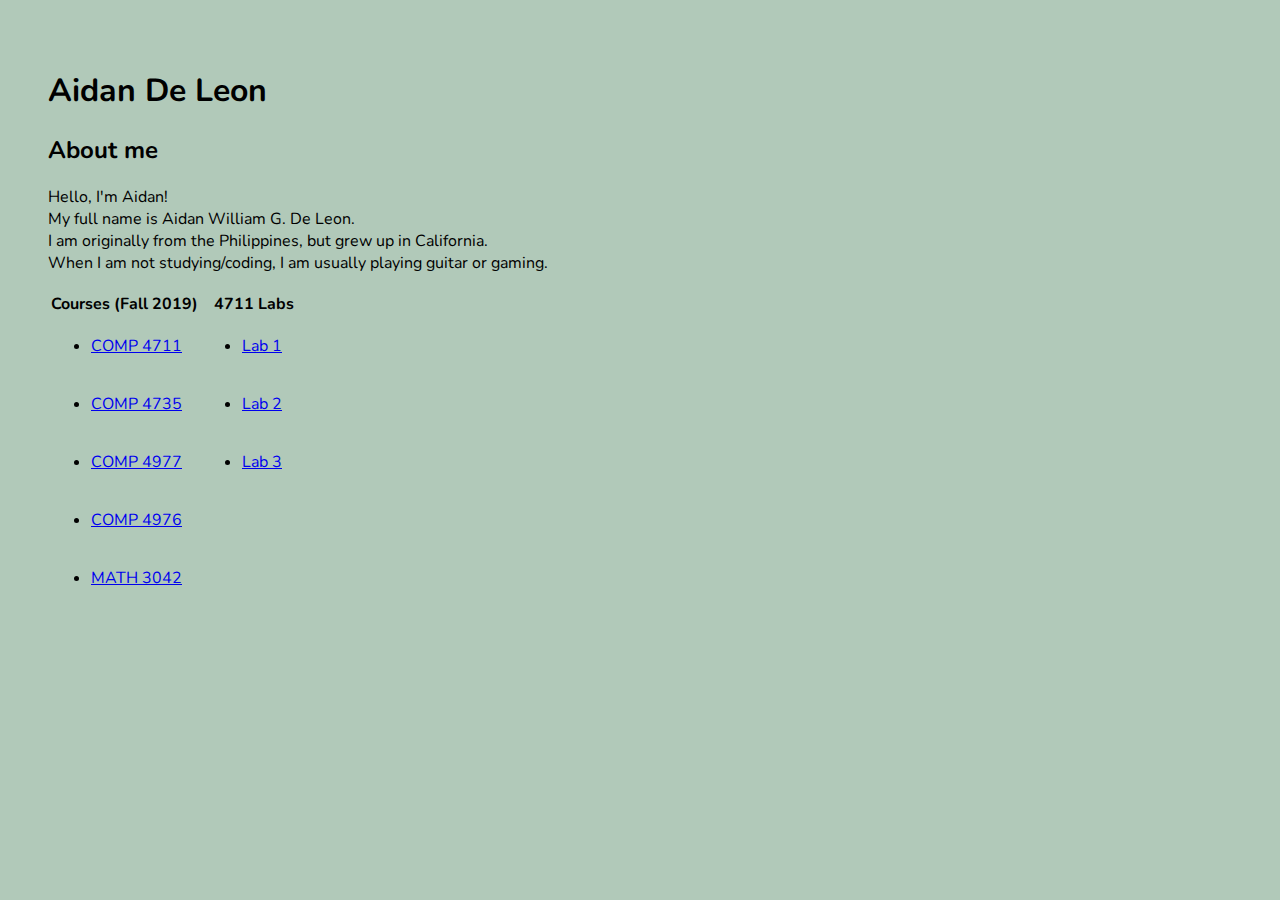
<file: index.html>
<!DOCTYPE html>
<html>
<head>
    <title>
        Aidan De Leon's Home Page
    </title>
    <link href="https://fonts.googleapis.com/css?family=Nunito&display=swap" rel="stylesheet">
    <style>
        body {
            background-color: #B1C9B9;
            font-family: 'Nunito', sans-serif;
            padding: 40px;
        }
    </style>
</head>
<body>
<h1>
    Aidan De Leon
</h1>
<h2>About me</h2>
<p>
    Hello, I'm Aidan!<br>  
    My full name is Aidan William G. De Leon.<br> 
    I am originally from the Philippines, but grew up in California.<br>
    When I am not studying/coding, I am usually playing guitar or gaming.
</p>
<table>
    <tr>
        <th>Courses (Fall 2019)</th>
        <th>&nbsp;&nbsp;&nbsp;4711 Labs</th>
    </tr>
    <tr>
        <td>
            <ul>
                <li>
                    <a href="https://www.bcit.ca/study/outlines/20193035498">COMP 4711</a>
                </li>
            </ul>
        </td>
        <td>
            <ul>
                <li>
                    <a href="https://aidandeleon.github.io/comp4711_labs/index.html">Lab 1</a>
                </li>
            </ul>
        </td>
    </tr>
    <tr>
        <td>
            <ul>
                <li>
                    <a href="https://www.bcit.ca/study/outlines/20193035501">COMP 4735</a>
                </li>
            </ul>
        </td>
			  <td>
            <ul>
                <li>
                    <a href="https://aidandeleon.github.io/comp4711_labs/lab2.html">Lab 2</a>
                </li>
            </ul>
        </td>
    </tr>
    <tr>
        <td>
            <ul>
                <li>
                    <a href="https://www.bcit.ca/study/outlines/20193041926">COMP 4977 </a>
                </li>
            </ul>
        </td>
			 	<td>
            <ul>
                <li>
                    <a href="https://aidandeleon.github.io/comp4711_labs/lab3.html">Lab 3</a>
                </li>
            </ul>
        </td>
    </tr>
    <tr>
        <td>
            <ul>
                <li>
                    <a href="https://www.bcit.ca/study/outlines/20193041925">COMP 4976</a>
                </li>
            </ul>
        </td>
    </tr>
    <tr>
        <td>
            <ul>
                <li>
                    <a href="https://www.bcit.ca/study/outlines/20193045353">MATH 3042</a>
                </li>
            </ul>
        </td>
    </tr>
</table>
</body>
</html>
</file>
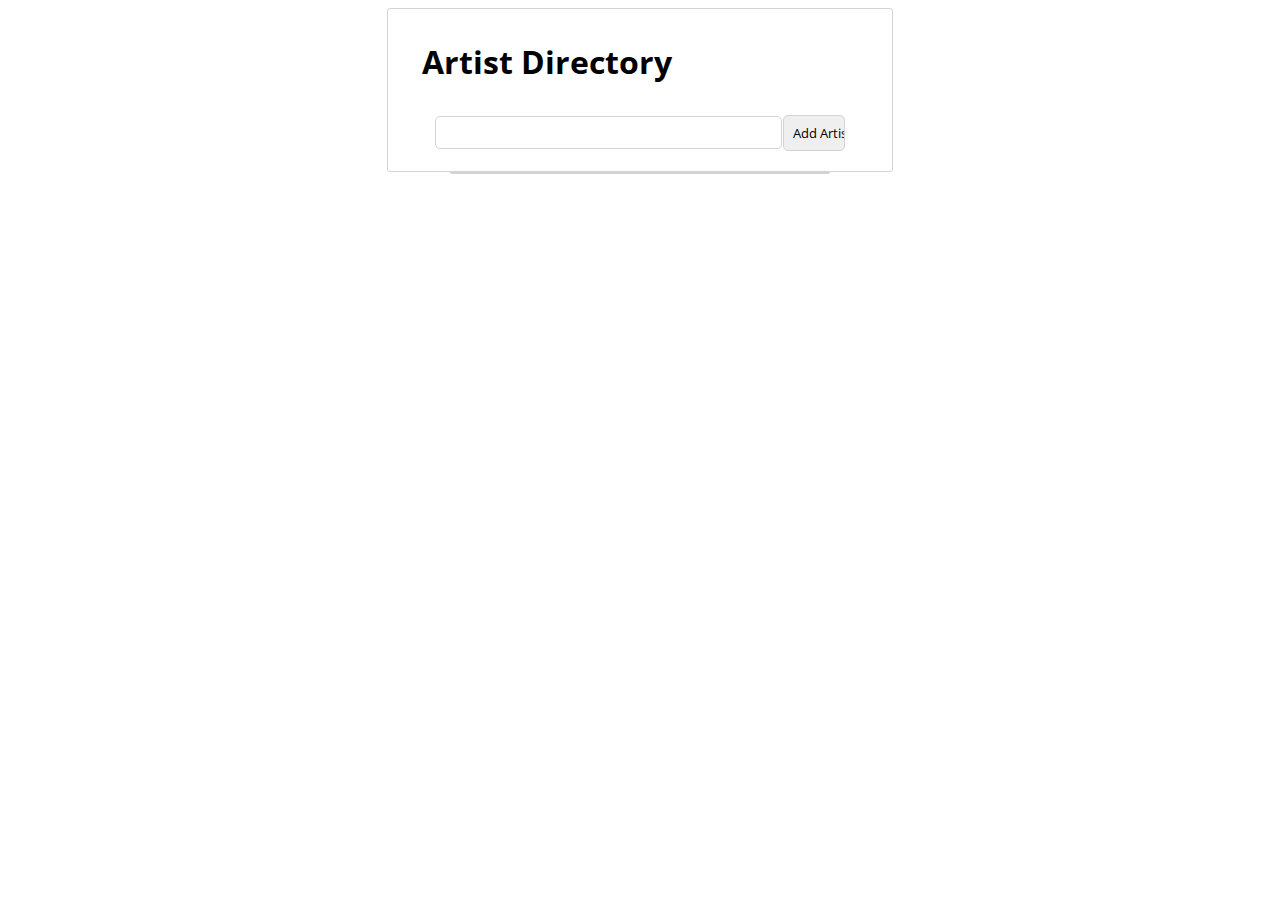
<file: lab3.html>
<!DOCTYPE html>
<html lang = "en-US">
<html>
	<head>
		<title>COMP 4711 Lab 3</title>
		<meta charset = "utf-8">
		<link rel="stylesheet"
					type = "text/css"
					href = "lab3.css" />
		<link href="https://fonts.googleapis.com/css?family=Open+Sans&display=swap" rel="stylesheet">
		<script src="lab3.js"></script>
	</head>
	
	<body>
		<!--search box div-->
		<div class="search-box">
			<h1>Artist Directory</h1>
			<div class="searchbox-inputs">
				<input class="searchbox-textbox" type="text">
				<input class="searchbox-addButton" type="Submit" value="Add Artist" onclick="addButtonPressed()">
			</div>
		</div>
		
		<!--adds input boxes when "Add Artist" is pressed-->
		<div id="add-artist-box" class="add-artist-box"></div>
		
		<div class="list-box" id="list-box"></div>

		<!--results div-->
<!--
		<div class="list-box">
			<div class="list-item">
				<div class="list-img">
					<img src="https://randomuser.me/api/portraits/med/men/9.jpg"/>
				</div>
				<div class="list-info">
					<h3>David Lester</h3>
					<p>UC Berkley</p>
				</div>
			</div>
			<div class='list-item'>
				<div class="list-img">
					<img src="https://randomuser.me/api/portraits/med/women/50.jpg"/>
				</div>
				<div class="list-info">
					<h3>Hannah Taylor</h3>
					<p>UC Santa Barbara</p>
			</div>
			</div>
			<div class="list-item">
				<div class="list-img">
					<img src="https://randomuser.me/api/portraits/med/men/17.jpg"/>
				</div>
				<div class="list-info">
					<h3>Richard Hanson</h3>
					<p>Cambridge University</p>
				</div>
			</div>
			<div class="list-item">
				<div class="list-img">
					<img src="https://randomuser.me/api/portraits/med/women/79.jpg"/>
				</div>
				<div class="list-info">
					<h3>Henrietta Burke</h3>
					<p>MIT</p>
				</div>
			</div>
			<div class="list-item">
				<div class="list-img">
					<img src="https://randomuser.me/api/portraits/med/women/17.jpg"/>
				</div>
				<div class="list-info">
					<h3>Lisa Yu</h3>
					<p>Stanford University</p>
				</div>
			</div>
		</div>
-->
		
<!--
TODO:
		- Use different fonts (e.g.: can use google fonts) 
		- Make UI close to the mock-up
		- Hover effect
		- Center the UI on the page
-->
		
	</body>
</html>
</file>
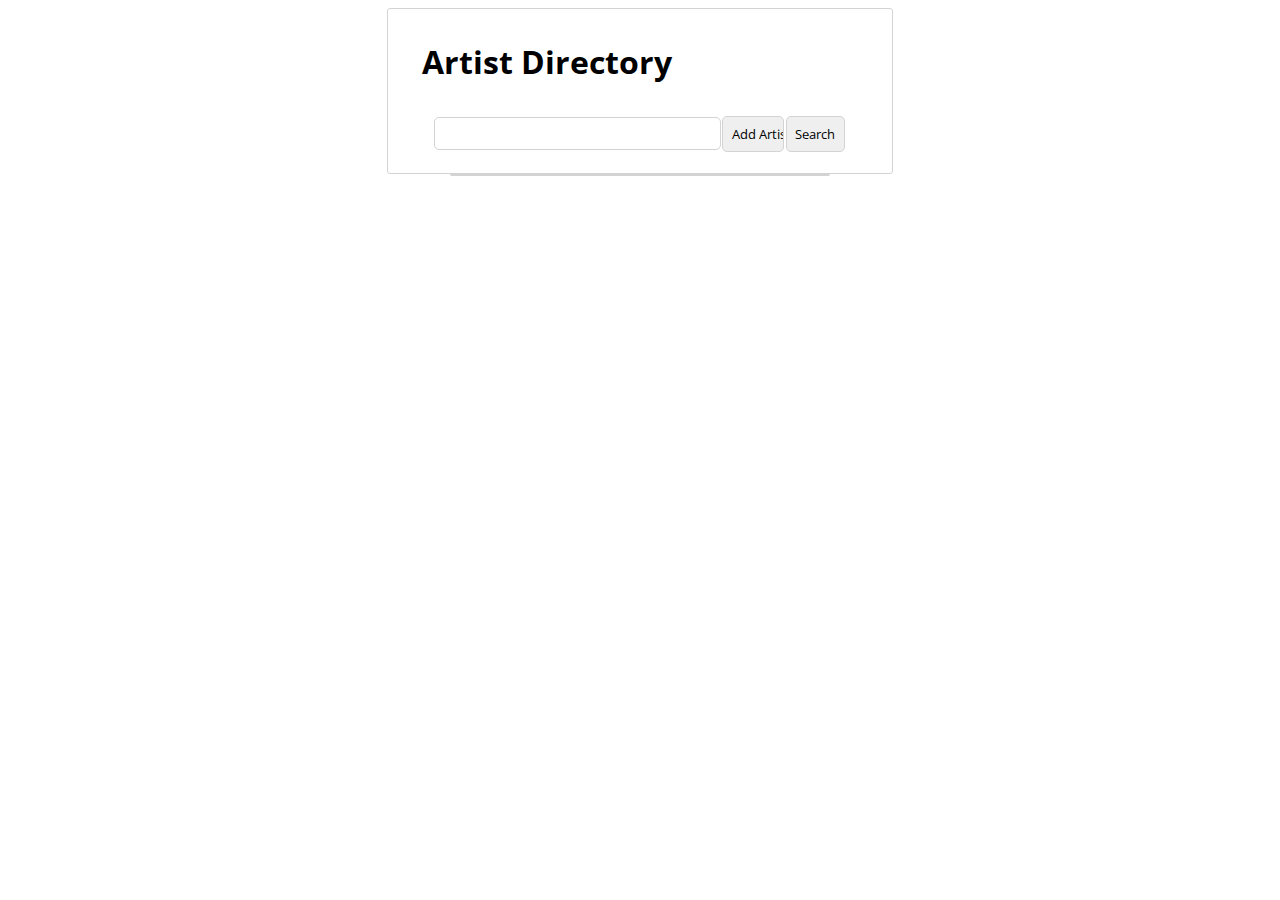
<file: lab4.html>
<!DOCTYPE html>
<html lang="en-US">
<html>

<head>
	<title>COMP 4711 Lab 4</title>
	<meta charset="utf-8">
	<link rel="stylesheet" type="text/css" href="lab4.css" />
	<link href="https://fonts.googleapis.com/css?family=Open+Sans&display=swap" rel="stylesheet">
	<script src="lab4.js"></script>
</head>

<body>
	<!--search box div-->
	<div class="search-box">
		<h1>Artist Directory</h1>
		<div class="searchbox-inputs">
			<input class="searchbox-textbox" id="searchbox-textbox" type="text">
			<input class="searchbox-btn" type="Submit" value="Add Artist" onclick="addButtonPressed()">
			<input class="searchbox-btn" type="Submit" value="Search" onclick="searchArtists()">
		</div>
	</div>

	<!--adds input boxes when "Add Artist" is pressed-->
	<div id="add-artist-box" class="add-artist-box"></div>

	<div class="list-box" id="list-box"></div>

</body>

</html>
</file>
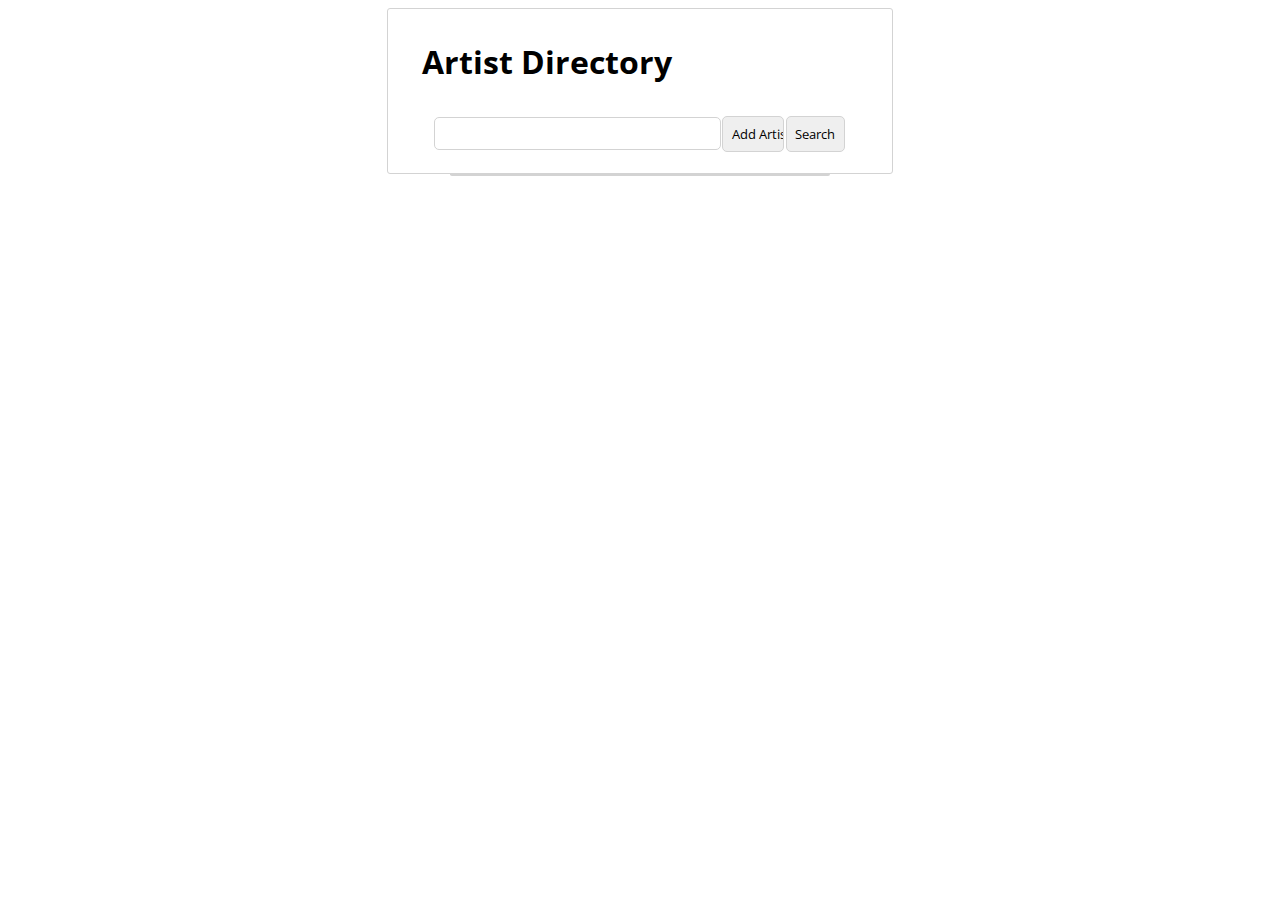
<file: lab5.html>
<!DOCTYPE html>
<html lang="en-US">
<html>

<head>
	<title>COMP 4711 Lab 5</title>
	<meta charset="utf-8">
	<link rel="stylesheet" type="text/css" href="lab5.css" />
	<link href="https://fonts.googleapis.com/css?family=Open+Sans&display=swap" rel="stylesheet">
	<script src="lab5.js"></script>
</head>

<body>
	<!--search box div-->
	<div class="search-box">
		<h1>Artist Directory</h1>
		<div class="searchbox-inputs">
			<input class="searchbox-textbox" id="searchbox-textbox" type="text">
			<input class="searchbox-btn" type="Submit" value="Add Artist" onclick="addButtonPressed()">
			<input class="searchbox-btn" type="Submit" value="Search" onclick="searchArtists()">
		</div>
	</div>

	<!--adds input boxes when "Add Artist" is pressed-->
	<div id="add-artist-box" class="add-artist-box"></div>

	<div class="list-box" id="list-box"></div>

</body>

</html>
</file>
<file: lab3.css>
/* Lab 2 CSS */

.search-box {
	border: 1px solid LightGray;
	border-radius: 3px;
	margin-left: 30%;
	margin-right: 30%;
	padding: 10px;
	text-align: center;
	display: flex;
	flex-direction: column;
}

h1:first-of-type {
	text-align: left;
	padding-left: 5%;
	font-family: 'Open Sans', sans-serif;
}

.search-box .searchbox-inputs {
	margin: auto;
	height: inherit;
	padding: 2%;
	display: flex;
	flex-direction: row;
	width: 85%;
}

.search-box .searchbox-inputs .searchbox-textbox {
	margin: auto;
	width: 80%;
	height: inherit;
	display: flex;
	padding: 2%;
	border-radius: 5px;
	border: 1px solid LightGray;
}

.search-box .searchbox-inputs .searchbox-addButton {
	margin: auto;
	width: 15%;
	height: inherit;
	display: flex;
	padding: 2%;
	border-radius: 5px;
	border: 1px solid LightGray;
	text-align: left;
	font-family: 'Open Sans', sans-serif;
}

.search-box .searchbox-inputs .searchbox-addButton:hover {
	margin: auto;
	width: 15%;
	height: inherit;
	display: flex;
	padding: 2%;
	border-radius: 5px;
	border: 1px solid LightGray;
	text-align: left;
	font-family: 'Open Sans', sans-serif;
	background-color: whitesmoke;
}

.list-box {
	border: 1px solid LightGray;
	border-bottom-left-radius: 5px;
	border-bottom-right-radius: 5px;
	margin-left: 35%;
	margin-right: 35%;
}

.add-artist-box {
	border-bottom-left-radius: 5px;
	border-bottom-right-radius: 5px;
	margin-left: 35%;
	margin-right: 35%;
	display: flex;
	flex-direction: column;
}

.list-box .list-item {
	border-bottom: 1px solid LightGray;
	display: flex;
	vertical-align: center;	
}

.list-box .list-item:hover {
	background-color: whitesmoke;
}

.list-box .list-item .list-img {
	padding: 7px;
}

.list-box .list-item .list-info {
	width: 100%;
	font-family: 'Open Sans', sans-serif;
}
</file>
<file: lab4.css>
/* Lab 4 CSS */

.search-box {
	border: 1px solid LightGray;
	border-radius: 3px;
	margin-left: 30%;
	margin-right: 30%;
	padding: 10px;
	text-align: center;
	display: flex;
	flex-direction: column;
}

h1:first-of-type {
	text-align: left;
	padding-left: 5%;
	font-family: 'Open Sans', sans-serif;
}

.search-box .searchbox-inputs {
	margin: auto;
	height: inherit;
	padding: 2%;
	display: flex;
	flex-direction: row;
	width: 85%;
}

.search-box .searchbox-inputs .searchbox-textbox {
	margin: auto;
	width: 80%;
	height: inherit;
	display: flex;
	padding: 2%;
	border-radius: 5px;
	border: 1px solid LightGray;
}

.search-box .searchbox-inputs .searchbox-btn {
	margin: 1px;
	width: 15%;
	height: inherit;
	display: flex;
	padding: 2%;
	border-radius: 5px;
	border: 1px solid LightGray;
	text-align: left;
	font-family: 'Open Sans', sans-serif;
}

.search-box .searchbox-inputs .searchbox-btn:hover {
	margin: 1px;
	width: 15%;
	height: inherit;
	display: flex;
	padding: 2%;
	border-radius: 5px;
	border: 1px solid LightGray;
	text-align: left;
	font-family: 'Open Sans', sans-serif;
	background-color: whitesmoke;
}

.list-box {
	border: 1px solid LightGray;
	border-bottom-left-radius: 5px;
	border-bottom-right-radius: 5px;
	margin-left: 35%;
	margin-right: 35%;
}

.add-artist-box {
	border-bottom-left-radius: 5px;
	border-bottom-right-radius: 5px;
	margin-left: 35%;
	margin-right: 35%;
	display: flex;
	flex-direction: column;
}

.list-box .list-item {
	border-bottom: 1px solid LightGray;
	display: flex;
	vertical-align: center;	
}

.list-box .list-item:hover {
	background-color: whitesmoke;
}

.list-box .list-item .list-img {
	padding: 7px;
}

.list-box .list-item .list-info {
	width: 100%;
	font-family: 'Open Sans', sans-serif;
}
</file>
<file: lab5.css>
/* Lab 5 CSS */

.search-box {
	border: 1px solid LightGray;
	border-radius: 3px;
	margin-left: 30%;
	margin-right: 30%;
	padding: 10px;
	text-align: center;
	display: flex;
	flex-direction: column;
}

h1:first-of-type {
	text-align: left;
	padding-left: 5%;
	font-family: 'Open Sans', sans-serif;
}

.search-box .searchbox-inputs {
	margin: auto;
	height: inherit;
	padding: 2%;
	display: flex;
	flex-direction: row;
	width: 85%;
}

.search-box .searchbox-inputs .searchbox-textbox {
	margin: auto;
	width: 80%;
	height: inherit;
	display: flex;
	padding: 2%;
	border-radius: 5px;
	border: 1px solid LightGray;
}

.search-box .searchbox-inputs .searchbox-btn {
	margin: 1px;
	width: 15%;
	height: inherit;
	display: flex;
	padding: 2%;
	border-radius: 5px;
	border: 1px solid LightGray;
	text-align: left;
	font-family: 'Open Sans', sans-serif;
}

.search-box .searchbox-inputs .searchbox-btn:hover {
	margin: 1px;
	width: 15%;
	height: inherit;
	display: flex;
	padding: 2%;
	border-radius: 5px;
	border: 1px solid LightGray;
	text-align: left;
	font-family: 'Open Sans', sans-serif;
	background-color: whitesmoke;
}

.list-box {
	border: 1px solid LightGray;
	border-bottom-left-radius: 5px;
	border-bottom-right-radius: 5px;
	margin-left: 35%;
	margin-right: 35%;
}

.add-artist-box {
	border-bottom-left-radius: 5px;
	border-bottom-right-radius: 5px;
	margin-left: 35%;
	margin-right: 35%;
	display: flex;
	flex-direction: column;
}

.list-box .list-item {
	border-bottom: 1px solid LightGray;
	display: flex;
	vertical-align: center;	
}

.list-box .list-item:hover {
	background-color: whitesmoke;
}

.list-box .list-item .list-img {
	padding: 7px;
}

.list-box .list-item .list-info {
	width: 100%;
	font-family: 'Open Sans', sans-serif;
}

.list-box .list-item .delete-div {
	display:flex;align-items:center;
	padding: 2%;
}

.list-box .list-item .delete-div .delete-btn {
	border-radius: 5px;
	border: 1px solid firebrick;
	background-color: firebrick;
	color: white;
}
</file>
